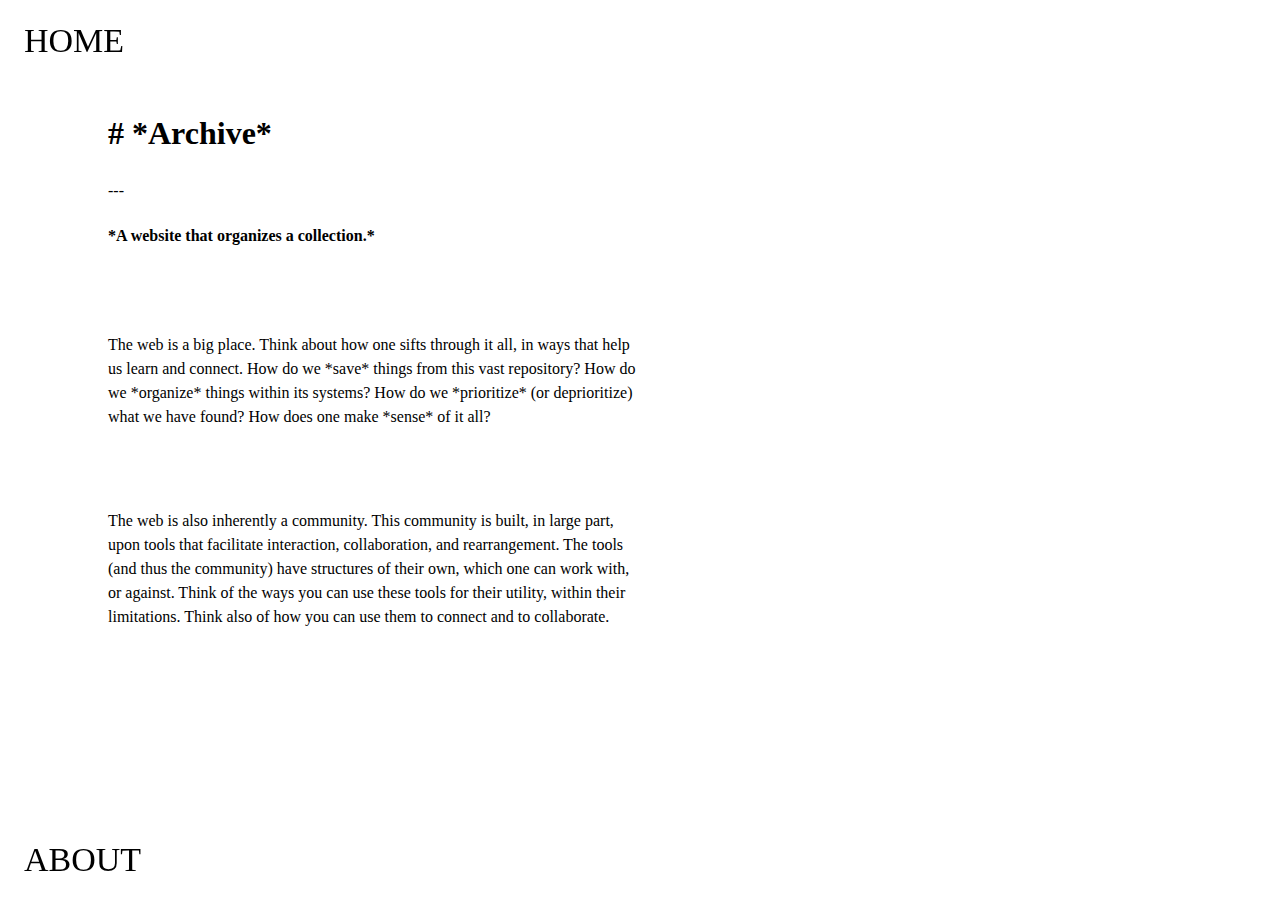
<file: about.html>
<!DOCTYPE html>
<html lang="en">
  <head>
    <meta charset="UTF-8" />
    <meta http-equiv="X-UA-Compatible" content="IE=edge" />
    <meta name="viewport" content="width=device-width, initial-scale=1.0" />
    <title>About</title>
    <link rel="stylesheet" href="assets/style.css">
    <style>
        body{
            padding: 80px 100px;
        }
        p{
            width: 50%;
        }
    </style>
  </head>
  <body>

    <div>
		<a href="/index.html"><div class="nav nav-home">HOME</div></a>
		<div class="nav nav-about">ABOUT</div>
	</div>
    <h1># *Archive*</h1>
    ---
    <h4>*A website that organizes a collection.*</h4>
    <br />
    <br />
    <p>The web is a big place. Think about how one sifts through it all, in ways that help us learn and connect. How do we *save* things from this vast repository? How do we *organize* things within its systems? How do we *prioritize* (or deprioritize) what we have found? How does one make *sense* of it all?</p>
    <br />
    <br />
    <p>
    The web is also inherently a community. This community is built, in large part, upon tools that facilitate interaction, collaboration, and rearrangement. The tools (and thus the community) have structures of their own, which one can work with, or against. Think of the ways you can use these tools for their utility, within their limitations. Think also of how you can use them to connect and to collaborate.

    </p>
  </body>
</html>
</file>
<file: assets/style.css>
/* These styles are just to make it easier to see the blocks, initially. */

body {
    text-rendering: optimizeSpeed;
    -webkit-font-smoothing: antialiased;
    line-height: 1.5;
	background-color: var(--background);
	position: relative;
}

a {
	color: royalblue;
}

h1, h2, h3 {
	font-size: 200%;
}

/* section,
figure {
	margin-top: 80px;
	max-width: 600px;
} */

figure {
	max-width: 120px;
} 

#channel-description > *,
figure > *:not(:first-child),
.description > *:not(:first-child),
.content > *:not(:first-child) {
	display: block;
	margin-top: 1em;
}

/* Clear them out once you’ve got your channel plugged in! */
.nav{
	position: fixed;
	text-transform: uppercase;
    font-style: normal;
    font-weight: 500;
    font-size: 34px;
    line-height: 33px;
	color: #000;
	cursor: pointer;
	z-index: 999;
}
.nav:hover{
	color:orange;
}
.nav-home{
	left: 24px;
	top:24px;
}
.nav-work{
	top:24px;
	right: 24px;
}
.nav-about{
	bottom: 24px;
	left: 24px;
}
/**
home page
**/
.home-page{
	position: relative;
	height: 100vh;
	padding-top: 200px;
}
#header-badge1 {
    width: 84px;
}
#header-badge2 {
	width: 120px;
	float: right;
}
.container{
	max-width: 1100px;
	margin: 0 auto;
}
.content{
	font-size: 50px;
}
.content > .title{
	font-size: 60px;
}
/* image */
.image-container{
	padding-top: 150px;
	max-width: 1152px;
    margin: 0 auto;
}
.image-row {
	display: flex;
	flex-wrap: wrap;
	flex-direction: row;
	justify-content: center;
	width: 100%;
}
.image-block{
	flex-basis: 33.3333%;
	max-width: 33.3333%;
	width: 33.3333%;
	margin-bottom: 150px;
	display: flex;
	justify-content: center;
}
.image-block:nth-child(3n+0){
	transform: translate3d(0px, -101px, 0px);
}
.image-block:nth-child(3n+1){
	transform: translate3d(0px, -101px, 0px);
}
.image-block> img{
	width: 155px;
	height: 162px;
	cursor: pointer;

}
#hoverText{
	font-size: 30px;
	font-weight: 500;
}
</file>
